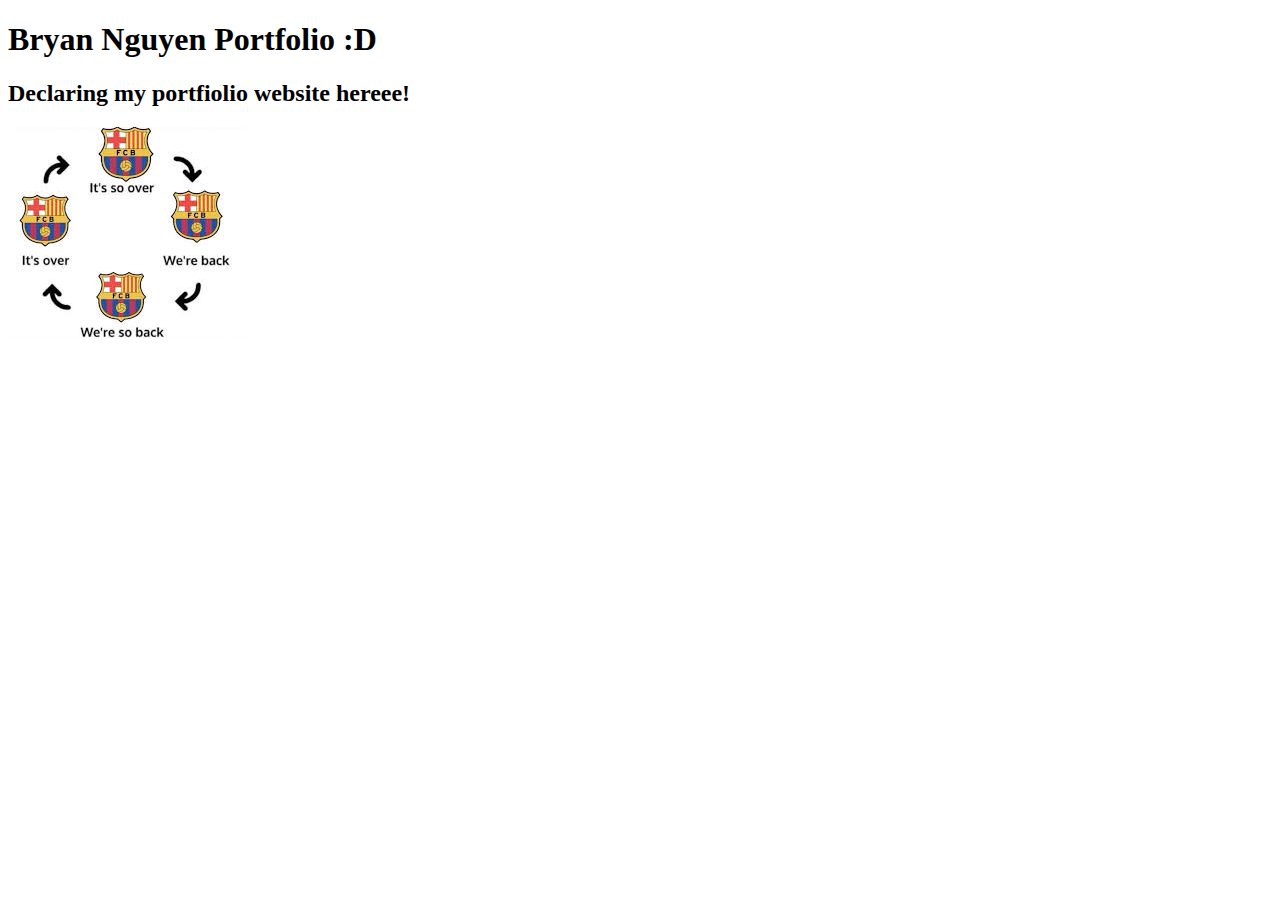
<file: index.html>
<!DOCTYPE html>
<html lang="en">
<head>
    <meta charset="UTF-8">
    <meta name="viewport" content="width=device-width, initial-scale=1.0">
    <title>Portfolio for BRyan</title>

</head>
<body>
    <h1> Bryan Nguyen Portfolio :D</h1>
    <h2> Declaring my portfiolio website hereee! </h2>
    <img src="images/meme01.jpeg" alt="barca" />

</body>
</html>
</file>
